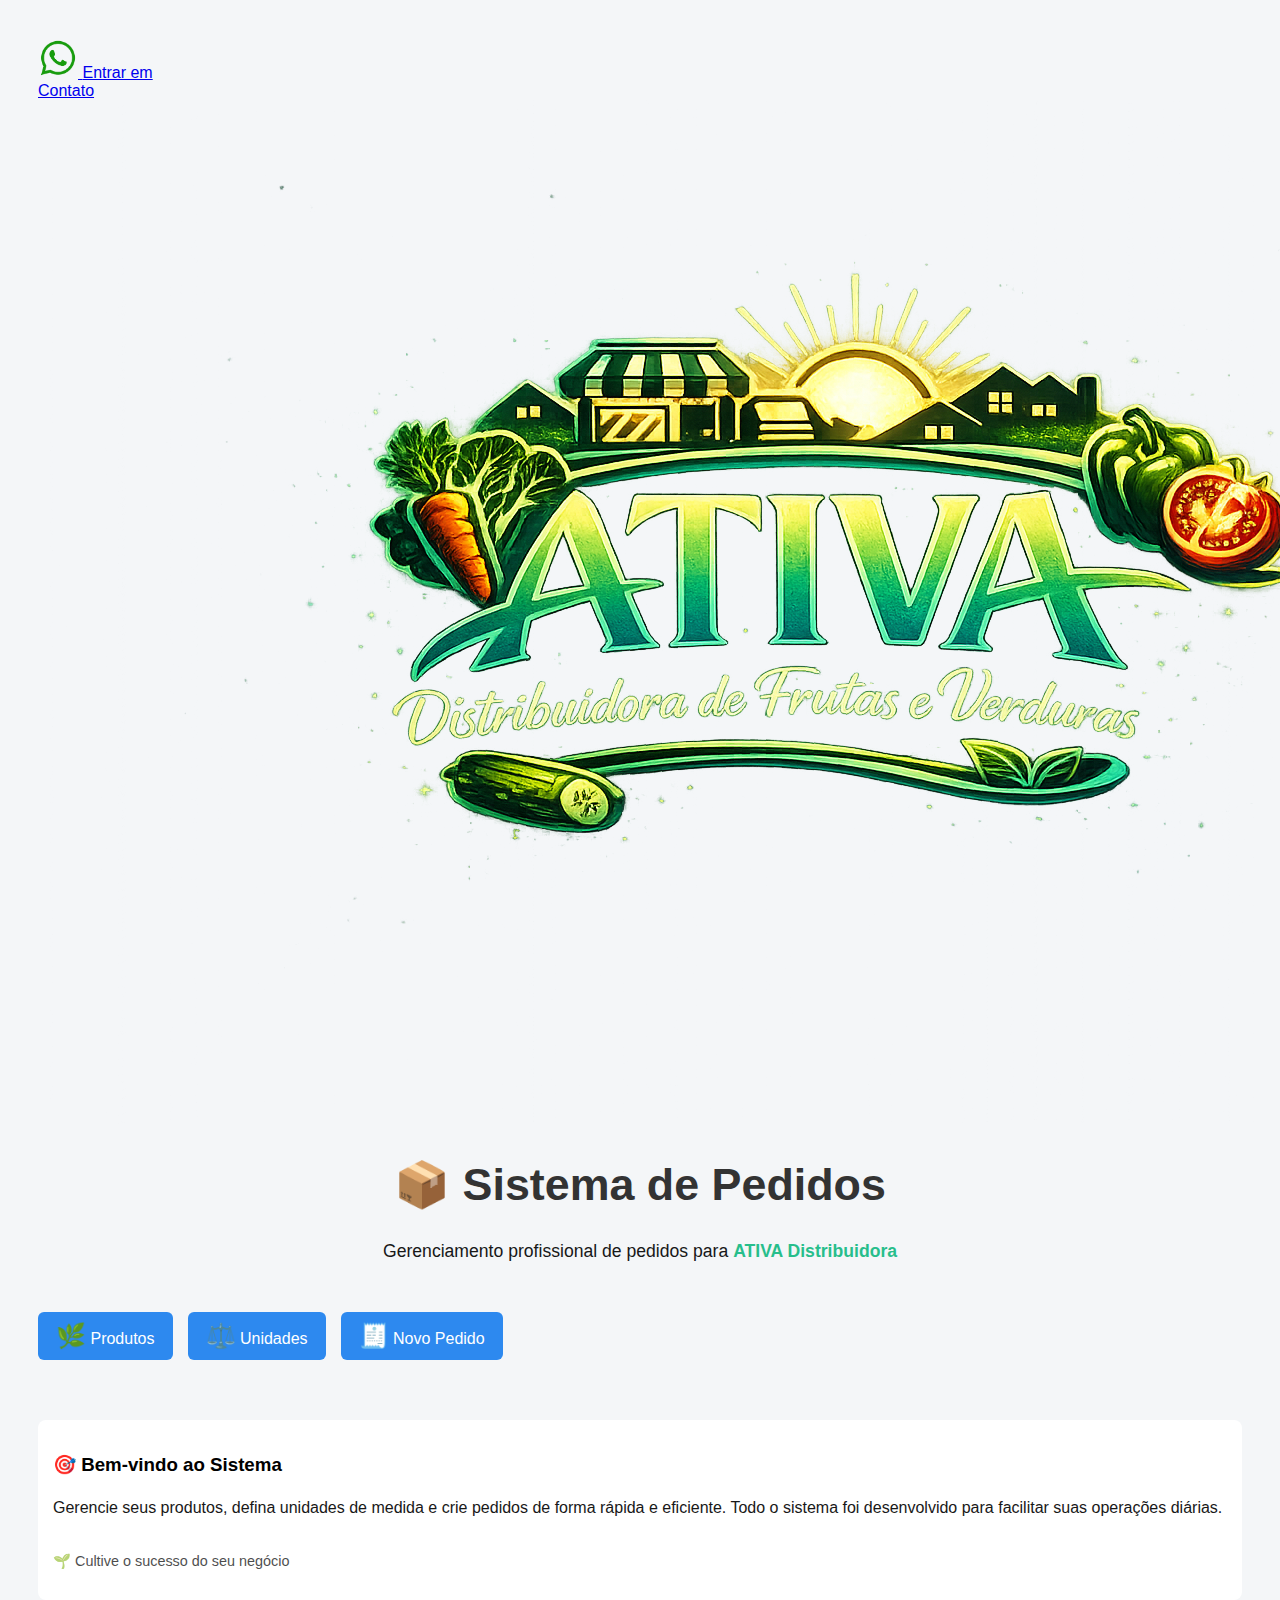
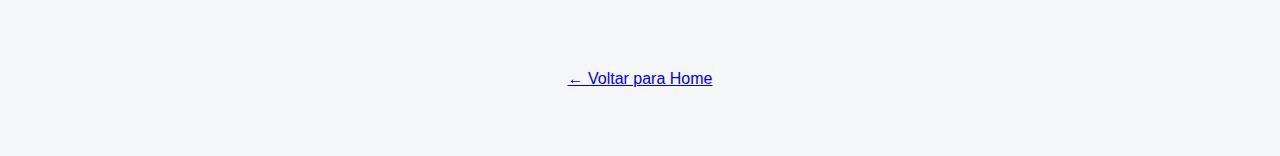
<file: templates/sistema.html>
<!DOCTYPE html>
<html lang="pt-BR">
<head>
    <meta charset="UTF-8">
    <meta name="viewport" content="width=device-width, initial-scale=1.0">
    <title>Sistema de Pedidos - ATIVA</title>
    <link rel="stylesheet" href="/static/style.css">
</head>
<body>
<!-- BOTÃO WHATSAPP FLUTUANTE -->
<a href="https://wa.me/5562999789984" target="_blank" class="whatsapp-flutuante" title="Fale conosco no WhatsApp">
    <img src="/static/Whatsap.png" alt="WhatsApp" style="height: 40px; width: auto;">
    <span class="whatsapp-label">Entrar em<br>Contato</span>
</a>

<div class="container">
    <div class="logo-container">
        <img src="/static/logo_distribuidora.png" alt="Logo ATIVA">
    </div>
    
    <h1 style="text-align: center; font-size: 2.8rem;">
        📦 Sistema de Pedidos
    </h1>
    
    <p style="text-align: center; font-size: 1.1rem; margin-bottom: 50px; opacity: 0.9;">
        Gerenciamento profissional de pedidos para <span style="color: #10b981; font-weight: 600;">ATIVA Distribuidora</span>
    </p>

    <div class="menu">
        <a class="btn" href="/produtos">
            <span style="font-size: 1.5rem;">🌿</span>
            <span>Produtos</span>
        </a>
        <a class="btn" href="/unidades">
            <span style="font-size: 1.5rem;">⚖️</span>
            <span>Unidades</span>
        </a>
        <a class="btn" href="/pedido">
            <span style="font-size: 1.5rem;">🧾</span>
            <span>Novo Pedido</span>
        </a>
    </div>

    <div class="card welcome-card" style="margin-top: 60px;">
        <h3>🎯 Bem-vindo ao Sistema</h3>
        <p style="opacity: 0.9; line-height: 1.8;">
            Gerencie seus produtos, defina unidades de medida e crie pedidos de forma rápida e eficiente. 
            Todo o sistema foi desenvolvido para facilitar suas operações diárias.
        </p>
        <div style="margin-top: 30px; opacity: 0.7; font-size: 0.9rem;">
            <p>🌱 Cultive o sucesso do seu negócio</p>
        </div>
    </div>

    <!-- BOTÃO VOLTAR PARA HOME -->
    <div style="text-align: center; margin-top: 50px; margin-bottom: 30px;">
        <a class="btn-voltar" href="/" style="font-size: 1rem;">
            ← Voltar para Home
        </a>
    </div>
</div>
</body>
</html>
</file>
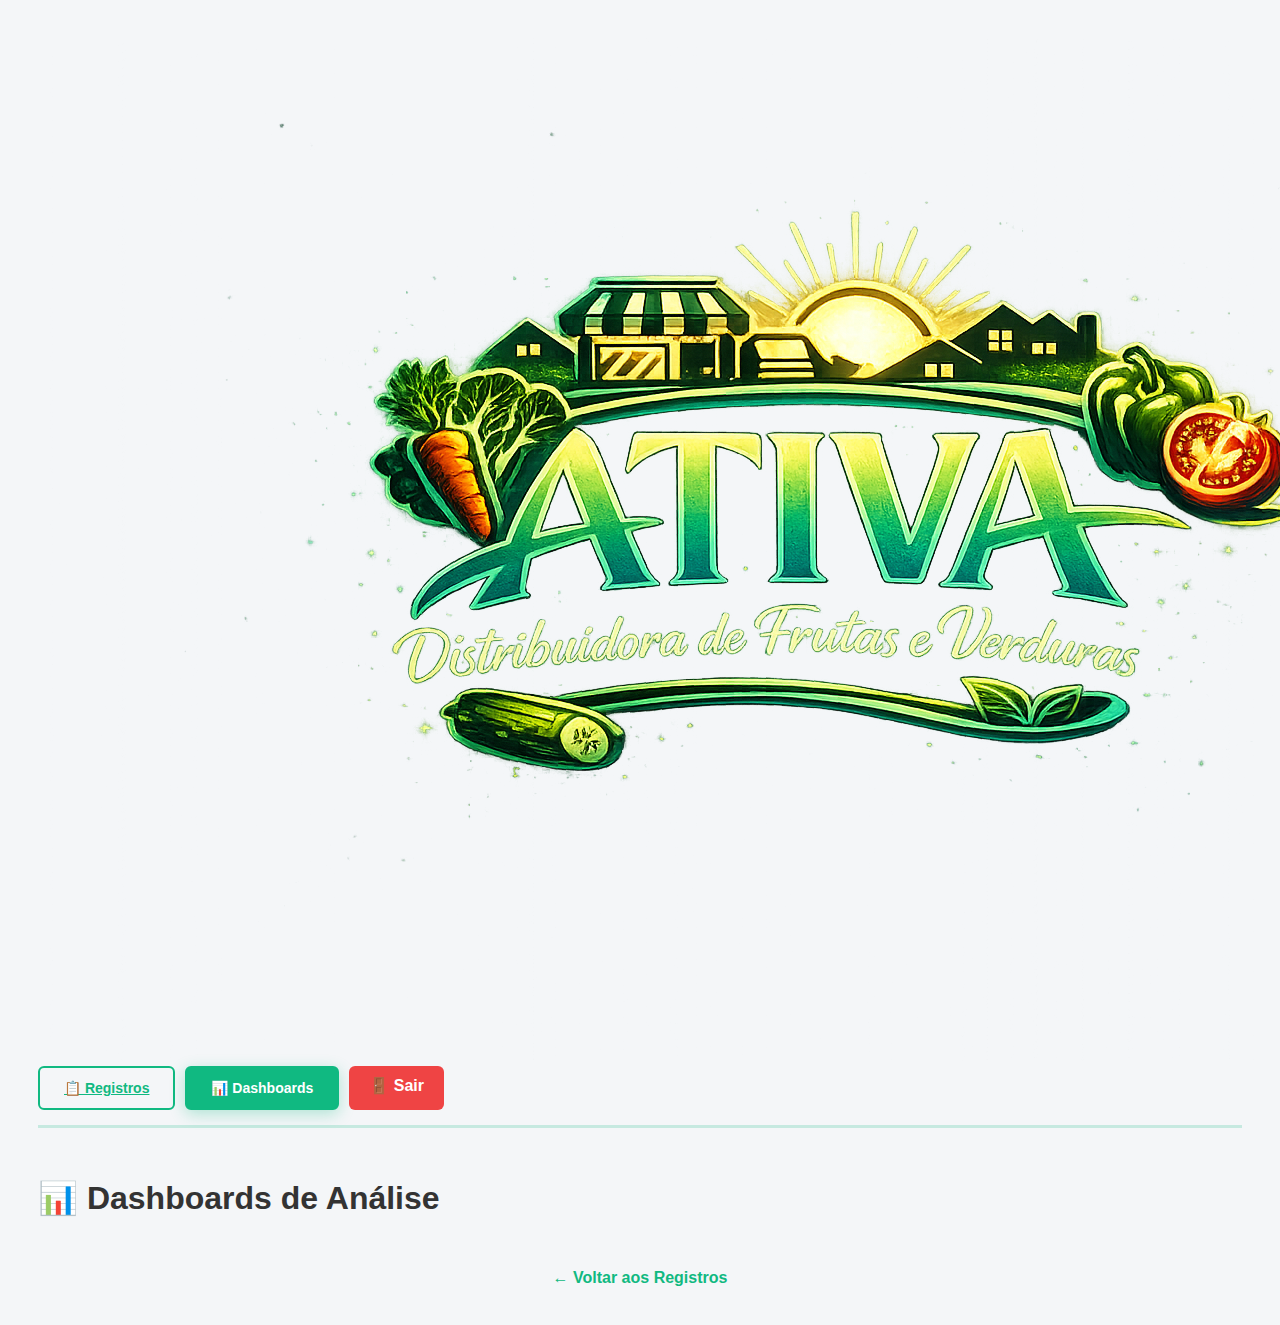
<file: Sistema_Registros/templates/dashboards.html>
<!DOCTYPE html>
<html lang="pt-BR">
<head>
    <meta charset="UTF-8">
    <meta name="viewport" content="width=device-width, initial-scale=1.0">
    <title>Dashboards - ATIVA</title>
    <link rel="stylesheet" href="/static/style.css">
    <script src="https://cdn.plot.ly/plotly-latest.min.js"></script>
    <style>
        .dashboard-header {
            display: flex;
            justify-content: space-between;
            align-items: center;
            margin-bottom: 30px;
            flex-wrap: wrap;
            gap: 15px;
        }
        
        .menu-abas {
            display: flex;
            gap: 10px;
            margin-bottom: 30px;
            flex-wrap: wrap;
            border-bottom: 3px solid rgba(16, 185, 129, 0.2);
            padding-bottom: 15px;
        }
        
        .aba-btn {
            padding: 12px 24px;
            background: transparent;
            color: #10b981;
            border: 2px solid #10b981;
            border-radius: 6px;
            cursor: pointer;
            font-weight: 600;
            font-size: 14px;
            transition: all 0.3s ease;
        }
        
        .aba-btn:hover {
            background: rgba(16, 185, 129, 0.1);
        }
        
        .aba-btn.ativo {
            background: #10b981;
            color: white;
            box-shadow: 0 4px 15px rgba(16, 185, 129, 0.3);
        }
        
        .btn-sair {
            background: #ef4444;
            color: white;
            padding: 10px 20px;
            border: none;
            border-radius: 6px;
            cursor: pointer;
            font-weight: 600;
            text-decoration: none;
            display: inline-block;
            transition: background 0.3s;
        }
        
        .btn-sair:hover {
            background: #dc2626;
        }
        
        .stats-grid {
            display: grid;
            grid-template-columns: repeat(auto-fit, minmax(200px, 1fr));
            gap: 20px;
            margin-bottom: 30px;
        }
        
        .stat-card {
            background: linear-gradient(135deg, #1e2736 0%, #232d3d 100%);
            padding: 24px;
            border-radius: 12px;
            border: 1px solid rgba(16, 185, 129, 0.2);
            box-shadow: 0 8px 32px rgba(0, 0, 0, 0.3);
            text-align: center;
            transition: all 0.3s ease;
            backdrop-filter: blur(10px);
        }
        
        .stat-card:hover {
            border-color: rgba(16, 185, 129, 0.4);
            box-shadow: 0 12px 48px rgba(16, 185, 129, 0.2);
            transform: translateY(-5px);
        }
        
        .stat-label {
            color: #9ca3af;
            font-size: 14px;
            font-weight: 500;
            margin-bottom: 12px;
            text-transform: uppercase;
            letter-spacing: 0.5px;
        }
        
        .stat-valor {
            color: #10b981;
            font-size: 32px;
            font-weight: bold;
            text-shadow: 0 2px 8px rgba(16, 185, 129, 0.2);
        }
        
        .grafico-container {
            background: linear-gradient(135deg, #1e2736 0%, #232d3d 100%);
            padding: 24px;
            border-radius: 12px;
            border: 1px solid rgba(16, 185, 129, 0.1);
            box-shadow: 0 8px 32px rgba(0, 0, 0, 0.3);
            margin-bottom: 30px;
            transition: all 0.3s ease;
            backdrop-filter: blur(10px);
        }
        
        .grafico-container:hover {
            border-color: rgba(16, 185, 129, 0.3);
            box-shadow: 0 12px 48px rgba(16, 185, 129, 0.15);
        }
        
        .grafico-titulo {
            color: #10b981;
            font-size: 18px;
            font-weight: 600;
            margin-bottom: 20px;
            display: flex;
            align-items: center;
            gap: 10px;
            text-shadow: 0 2px 8px rgba(16, 185, 129, 0.15);
        }
        
        .grafico-row {
            display: grid;
            grid-template-columns: repeat(auto-fit, minmax(500px, 1fr));
            gap: 30px;
            margin-bottom: 30px;
        }
        
        @media (max-width: 1400px) {
            .grafico-row {
                grid-template-columns: 1fr;
            }
        }
        
        .dados-vazios {
            text-align: center;
            padding: 60px 20px;
            color: #9ca3af;
        }
        
        .dados-vazios-icon {
            font-size: 64px;
            margin-bottom: 20px;
        }
        
        .plotly {
            background: transparent !important;
        }
        
        /* Customização do Plotly */
        .plotly {
            color: #e0e0e0 !important;
        }
        
        .filtro-clientes {
            background: linear-gradient(135deg, #1e2736 0%, #232d3d 100%);
            padding: 24px;
            border-radius: 12px;
            border: 1px solid rgba(16, 185, 129, 0.2);
            margin-bottom: 30px;
            box-shadow: 0 8px 32px rgba(0, 0, 0, 0.3);
        }
        
        .filtro-clientes label {
            color: #10b981;
            font-weight: 600;
            margin-bottom: 12px;
            display: block;
            text-transform: uppercase;
            font-size: 14px;
            letter-spacing: 0.5px;
        }
        
        .filtro-clientes select {
            width: 100%;
            max-width: 400px;
            padding: 12px 16px;
            background: #0f1419;
            color: #e0e0e0;
            border: 2px solid #10b981;
            border-radius: 6px;
            font-size: 14px;
            cursor: pointer;
            transition: all 0.3s ease;
        }
        
        .filtro-clientes select:hover {
            border-color: #fbbf24;
            box-shadow: 0 0 12px rgba(16, 185, 129, 0.3);
        }
        
        .filtro-clientes select:focus {
            outline: none;
            border-color: #fbbf24;
            box-shadow: 0 0 16px rgba(251, 191, 36, 0.4);
            background: #141820;
        }
    </style>
</head>
<body>
<div class="container">
    <div class="logo-container">
        <img src="/static/logo_distribuidora.png" alt="Logo ATIVA">
    </div>
    
    <!-- Menu de Abas -->
    <div class="menu-abas">
        <a href="/registros" class="aba-btn">📋 Registros</a>
        <button class="aba-btn ativo">📊 Dashboards</button>
        <a href="/logout" class="btn-sair">🚪 Sair</a>
    </div>
    
    <div class="dashboard-header">
        <h1>📊 Dashboards de Análise</h1>
    </div>
    
    <div id="conteudo-vazio" class="dados-vazios" style="display: none;">
        <div class="dados-vazios-icon">📭</div>
        <p style="font-size: 18px; margin-bottom: 10px;">Nenhum pedido registrado</p>
        <p style="font-size: 14px;">Os gráficos aparecerão aqui quando houver pedidos no sistema</p>
    </div>
    
    <div id="conteudo-dashboards" style="display: none;">
        <!-- Filtro de Clientes -->
        <div class="filtro-clientes">
            <label for="filtro-cliente-select">🔍 Filtrar por Cliente:</label>
            <select id="filtro-cliente-select" onchange="atualizarGraficos()">
                <option value="">📊 Todos os Clientes (Top 10)</option>
            </select>
        </div>
        
        <!-- Cards de Estatísticas -->
        <div class="stats-grid">
            <div class="stat-card">
                <div class="stat-label">💰 Total de Vendas</div>
                <div class="stat-valor" id="total-vendas">R$ 0,00</div>
            </div>
            <div class="stat-card">
                <div class="stat-label">📦 Total de Pedidos</div>
                <div class="stat-valor" id="total-pedidos">0</div>
            </div>
            <div class="stat-card">
                <div class="stat-label">📊 Ticket Médio</div>
                <div class="stat-valor" id="ticket-medio">R$ 0,00</div>
            </div>
        </div>
        
        <!-- Gráficos -->
        <div class="grafico-row">
            <div class="grafico-container">
                <div class="grafico-titulo">🛍️ Produtos Mais Vendidos</div>
                <div id="grafico-produtos"></div>
            </div>
            <div class="grafico-container">
                <div class="grafico-titulo">👥 Clientes Top</div>
                <div id="grafico-clientes"></div>
            </div>
        </div>
        
        <div class="grafico-row">
            <div class="grafico-container">
                <div class="grafico-titulo">📈 Vendas por Data</div>
                <div id="grafico-datas"></div>
            </div>
            <div class="grafico-container">
                <div class="grafico-titulo">💳 Valores por Cliente</div>
                <div id="grafico-valores-cliente"></div>
            </div>
        </div>
    </div>
    
    <div style="text-align: center; margin-top: 30px;">
        <a href="http://localhost:5001/registros" style="color: #10b981; text-decoration: none; font-weight: 600;">← Voltar aos Registros</a>
    </div>
</div>

<script>
    // Dados dos gráficos
    const dadosGraficos = {{ dados_graficos | safe }};
    let clienteSelecionado = '';
    
    // Configuração Plotly para tema escuro
    const layoutBase = {
        paper_bgcolor: 'rgba(0,0,0,0)',
        plot_bgcolor: 'rgba(30, 39, 54, 0.3)',
        font: {
            color: '#e0e0e0',
            family: "'Segoe UI', Tahoma, Geneva, Verdana, sans-serif",
            size: 12
        },
        margin: { l: 60, r: 30, t: 40, b: 60 },
        hovermode: 'closest',
        showlegend: true,
        legend: {
            bgcolor: 'rgba(15, 20, 25, 0.8)',
            bordercolor: 'rgba(16, 185, 129, 0.2)',
            borderwidth: 1,
            font: { size: 12 }
        }
    };
    
    // Configuração responsiva
    const config = {
        responsive: true,
        displayModeBar: true,
        displaylogo: false,
        modeBarButtonsToRemove: ['lasso2d', 'select2d'],
        toImageButtonOptions: {
            format: 'png',
            filename: 'grafico_dashboard',
            height: 600,
            width: 800,
            scale: 2
        }
    };
    
    function montarSelectClientes() {
        const select = document.getElementById('filtro-cliente-select');
        const clientes = Object.keys(dadosGraficos.valores_por_cliente);
        
        // Limpar opções existentes exceto a primeira
        while (select.options.length > 1) {
            select.remove(1);
        }
        
        // Adicionar clientes
        clientes.forEach(cliente => {
            const option = document.createElement('option');
            option.value = cliente;
            option.textContent = cliente;
            select.appendChild(option);
        });
    }
    
    function filtrarDadosPorCliente(cliente) {
        if (cliente === '') {
            return dadosGraficos;
        }
        
        // Se um cliente específico for selecionado, mostrar seus dados
        return {
            ...dadosGraficos,
            clientes_top: { [cliente]: 1 },
            valores_por_cliente: { [cliente]: dadosGraficos.valores_por_cliente[cliente] || 0 }
        };
    }
    
    function atualizarGraficos() {
        clienteSelecionado = document.getElementById('filtro-cliente-select').value;
        const dados = filtrarDadosPorCliente(clienteSelecionado);
        
        // Atualizar estatísticas
        if (clienteSelecionado === '') {
            document.getElementById('total-vendas').textContent = 
                'R$ ' + dados.total_vendas.toLocaleString('pt-BR', {minimumFractionDigits: 2, maximumFractionDigits: 2});
            document.getElementById('total-pedidos').textContent = dados.total_pedidos;
            document.getElementById('ticket-medio').textContent = 
                'R$ ' + dados.valor_medio.toLocaleString('pt-BR', {minimumFractionDigits: 2, maximumFractionDigits: 2});
        } else {
            const valorCliente = dados.valores_por_cliente[clienteSelecionado] || 0;
            const pedidosCliente = dadosGraficos.clientes_top[clienteSelecionado] || 0;
            
            document.getElementById('total-vendas').textContent = 
                'R$ ' + valorCliente.toLocaleString('pt-BR', {minimumFractionDigits: 2, maximumFractionDigits: 2});
            document.getElementById('total-pedidos').textContent = pedidosCliente;
            document.getElementById('ticket-medio').textContent = 
                pedidosCliente > 0 ? 'R$ ' + (valorCliente / pedidosCliente).toLocaleString('pt-BR', {minimumFractionDigits: 2, maximumFractionDigits: 2}) : 'R$ 0,00';
        }
        
        desenharGraficos(dados);
    }
    
    function desenharGraficos(dados) {
        // Gráfico de Produtos Mais Vendidos
        const produtosLabels = Object.keys(dados.produtos_vendidos).slice(0, 10);
        const produtosValores = Object.values(dados.produtos_vendidos).slice(0, 10);
        
        const graficoProdutos = {
            x: produtosValores,
            y: produtosLabels,
            type: 'bar',
            orientation: 'h',
            marker: {
                color: 'rgba(16, 185, 129, 0.8)',
                line: {
                    color: 'rgba(16, 185, 129, 1)',
                    width: 1
                }
            },
            hovertemplate: '<b>%{y}</b><br>Quantidade: %{x} unidades<extra></extra>',
            hoverinfo: 'all'
        };
        
        Plotly.newPlot('grafico-produtos', [graficoProdutos], 
            {...layoutBase, title: '', margin: { l: 200, r: 30, t: 40, b: 60 }}, 
            config);
        
        // Gráfico de Clientes Top
        const clientesLabels = Object.keys(dados.clientes_top).slice(0, 10);
        const clientesValores = Object.values(dados.clientes_top).slice(0, 10);
        
        const graficoClientes = {
            labels: clientesLabels,
            values: clientesValores,
            type: 'pie',
            marker: {
                colors: [
                    'rgba(16, 185, 129, 1)',
                    'rgba(5, 150, 105, 1)',
                    'rgba(4, 120, 87, 1)',
                    'rgba(251, 191, 36, 1)',
                    'rgba(217, 119, 6, 1)',
                    'rgba(180, 83, 9, 1)',
                    'rgba(107, 114, 128, 1)',
                    'rgba(75, 85, 99, 1)',
                    'rgba(31, 41, 55, 1)',
                    'rgba(55, 65, 81, 1)'
                ]
            },
            textposition: 'inside',
            textinfo: 'label+percent',
            hovertemplate: '<b>%{label}</b><br>Pedidos: %{value}<br>Percentual: %{percent}<extra></extra>'
        };
        
        Plotly.newPlot('grafico-clientes', [graficoClientes], 
            {...layoutBase, title: ''}, 
            config);
        
        // Gráfico de Vendas por Data
        const datasLabels = Object.keys(dados.valores_por_data);
        const datasValores = Object.values(dados.valores_por_data);
        
        const graficoDatas = {
            x: datasLabels,
            y: datasValores,
            type: 'scatter',
            mode: 'lines+markers',
            fill: 'tozeroy',
            name: 'Vendas',
            line: {
                color: 'rgba(16, 185, 129, 1)',
                width: 3,
                shape: 'spline'
            },
            marker: {
                size: 10,
                color: 'rgba(251, 191, 36, 1)',
                line: {
                    color: 'rgba(16, 185, 129, 1)',
                    width: 2
                },
                symbol: 'diamond'
            },
            fillcolor: 'rgba(16, 185, 129, 0.2)',
            hovertemplate: '<b>Data: %{x}</b><br>Valor: R$ %{y:.2f}<br><extra></extra>'
        };
        
        Plotly.newPlot('grafico-datas', [graficoDatas], 
            {...layoutBase, title: '', xaxis: {title: 'Data do Pedido'}, yaxis: {title: 'Valor (R$)'}}, 
            config);
        
        // Gráfico de Valores por Cliente
        const valoresClienteLabels = Object.keys(dados.valores_por_cliente).slice(0, 10);
        const valoresClienteValores = Object.values(dados.valores_por_cliente).slice(0, 10);
        
        const graficoValoresCliente = {
            x: valoresClienteLabels,
            y: valoresClienteValores,
            type: 'bar',
            marker: {
                color: 'rgba(251, 191, 36, 0.8)',
                line: {
                    color: 'rgba(251, 191, 36, 1)',
                    width: 1
                }
            },
            hovertemplate: '<b>%{x}</b><br>Valor Total: R$ %{y:.2f}<br><extra></extra>'
        };
        
        Plotly.newPlot('grafico-valores-cliente', [graficoValoresCliente], 
            {...layoutBase, title: '', xaxis: {title: 'Cliente'}, yaxis: {title: 'Valor Total (R$)'}}, 
            config);
    }
    
    function mostrarDashboards() {
        if (dadosGraficos.total_pedidos === 0) {
            document.getElementById('conteudo-vazio').style.display = 'block';
            document.getElementById('conteudo-dashboards').style.display = 'none';
            return;
        }
        
        document.getElementById('conteudo-vazio').style.display = 'none';
        document.getElementById('conteudo-dashboards').style.display = 'block';
        
        // Montar select de clientes
        montarSelectClientes();
        
        // Atualizar gráficos
        atualizarGraficos();
    }
    
    // Exibir dashboards ao carregar
    window.addEventListener('load', mostrarDashboards);
    
    // Responsividade dos gráficos
    window.addEventListener('resize', () => {
        Plotly.Plots.resize('grafico-produtos');
        Plotly.Plots.resize('grafico-clientes');
        Plotly.Plots.resize('grafico-datas');
        Plotly.Plots.resize('grafico-valores-cliente');
    });
</script>
</body>
</html>
</file>
<file: static/style.css>
body {
    font-family: Arial;
    background: #f4f6f8;
    padding: 30px;
}

h1, h2 {
    color: #333;
}

.menu {
    display: flex;
    gap: 15px;
}

.btn {
    background: #2d89ef;
    color: white;
    padding: 10px 18px;
    text-decoration: none;
    border-radius: 6px;
    border: none;
    cursor: pointer;
}

.btn:hover {
    background: #1b5fa7;
}

.btn-danger {
    background: #e74c3c;
    color: white;
    padding: 4px 8px;
    border-radius: 4px;
    text-decoration: none;
    margin-left: 10px;
}

.btn-voltar {
    display: inline-block;
    margin-top: 20px;
}

.card {
    background: white;
    padding: 15px;
    margin: 10px 0;
    border-radius: 8px;
}

input, select {
    padding: 6px;
    margin: 5px 0;
}

.btn-grande {
    margin-top: 20px;
    font-size: 16px;
}
</file>
